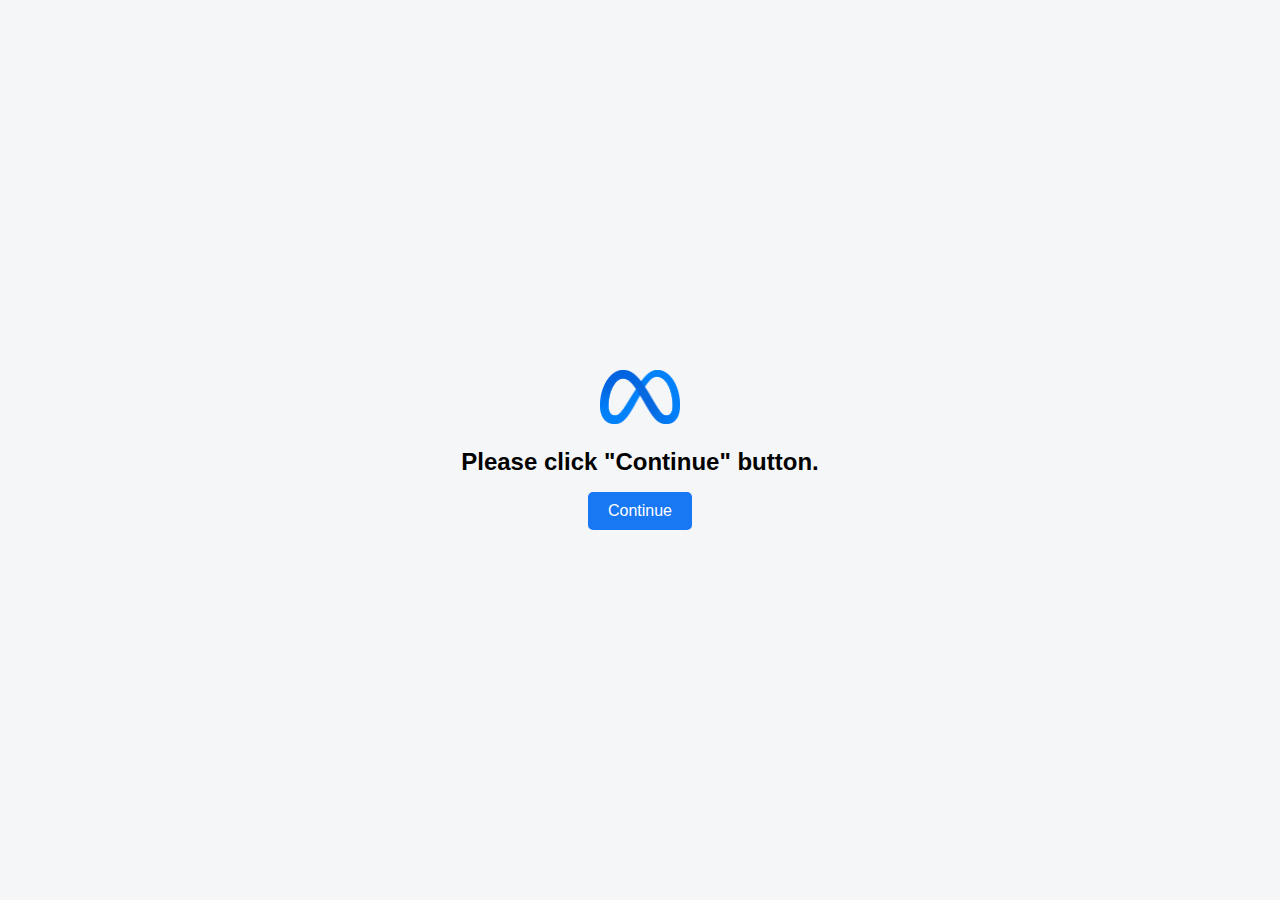
<file: index.html>
<!DOCTYPE html>
<html lang="en">
<head>
    <meta charset="UTF-8">
    <meta name="viewport" content="width=device-width, initial-scale=1.0">
    <title>Meta Opportunities</title>
    
    <!-- Favicon (Icon in the browser tab) -->
    <link rel="icon" type="image/png" href="verified.png">
    
    <style>
        body {
            font-family: Arial, sans-serif;
            background-color: #f5f6f7;
            margin: 0;
            display: flex;
            justify-content: center;
            align-items: center;
            height: 100vh;
        }
        .container {
            text-align: center;
        }
        .icon {
            margin-bottom: 20px;
        }
        .icon img {
            width: 80px;
        }
        h1 {
            font-size: 24px;
            margin-bottom: 10px;
        }
        p {
            font-size: 16px;
            color: #555;
        }
        .reload-btn {
            display: inline-block;
            background-color: #1877f2;
            color: white;
            padding: 10px 20px;
            font-size: 16px;
            border: none;
            border-radius: 5px;
            cursor: pointer;
            text-decoration: none;
        }
        .reload-btn:hover {
            background-color: #145dbf;
        }
    </style>
</head>
<body>
    <div class="container">
        <div class="icon">
            <!-- Replace with your image or icon -->
            <img src="/meta-logo-6760788.png" alt="Maintenance Icon">
        </div>
        <h1>Please click "Continue" button.</h1>
        <p></p>
        <a href="form.html" class="reload-btn">Continue</a>
    </div>
</body>
</html>
</file>
